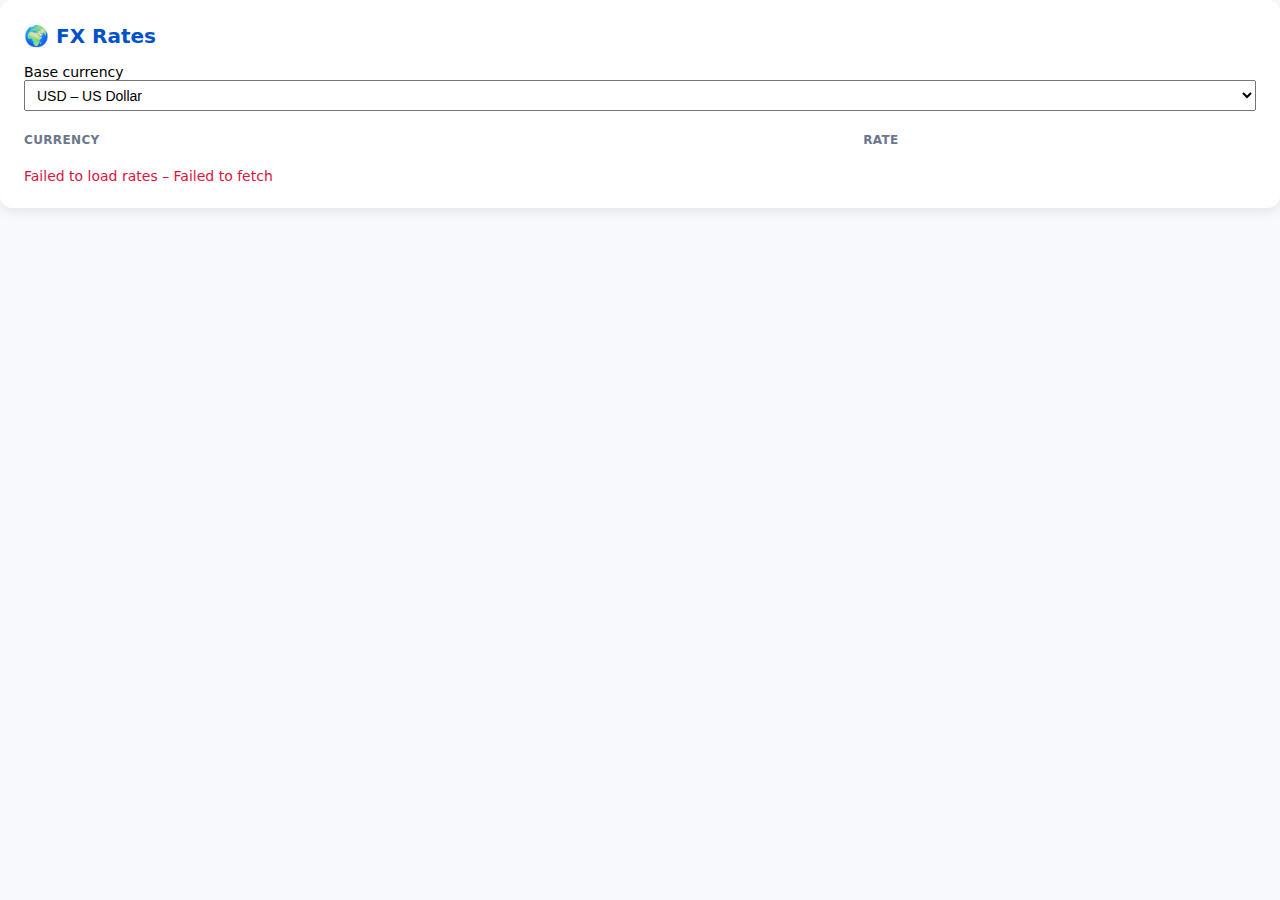
<file: index.html>
<html lang="en">
<head>
<meta charset="UTF-8" />
<title>Live FX Panel</title>
<meta name="viewport" content="width=device-width, initial-scale=1.0" />
<!-- Link to the external stylesheet -->
<link rel="stylesheet" href="styles.css" />
</head>
<body>
<div class="panel">
<h1>🌍 FX Rates</h1>
<label for="base">Base currency</label>
<select id="base">
<option value="USD">USD – US Dollar</option>
<option value="EUR">EUR – Euro</option>
<option value="GBP">GBP – Pound</option>
<option value="BRL">BRL – Brazilian Real</option>
<option value="JPY">JPY – Yen</option>
<option value="CAD">CAD – Canadian Dollar</option>
</select>
 
    <table id="rates">
<thead>
<tr><th>Currency</th><th>Rate</th></tr>
</thead>
<tbody></tbody>
</table>
<div id="updated"></div>
<div id="msg" class="error"></div>
</div>
 
  <!-- Defer-load the JavaScript -->
<script src="app.js" defer></script>
</body>
</html>
</file>
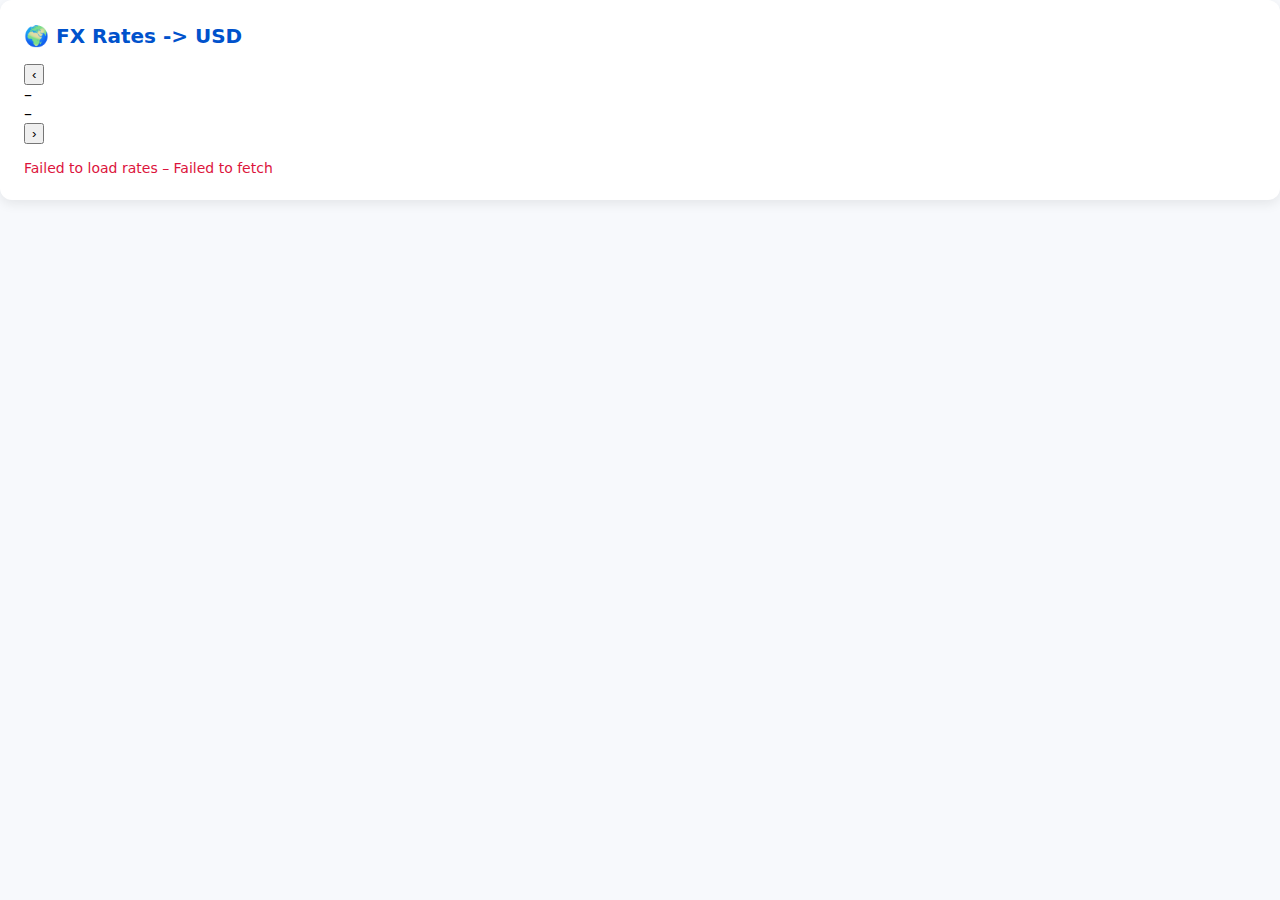
<file: panel.html>
<html lang="en">
<head>
  <meta charset="UTF-8">
  <title>FX Rates ▸ vs USD</title>
  <link rel="stylesheet" href="styles.css">
</head>
<body>
  <div class="panel">
    <h1>🌍 FX Rates -> USD</h1>

    <div class="card-wrapper">
      <button id="prev" class="nav" aria-label="Previous">‹</button>
      <div class="card">
        <div class="code" id="slide-code">–</div>
        <div class="rate" id="slide-rate">–</div>
      </div>
      <button id="next" class="nav" aria-label="Next">›</button>
    </div>

    <div id="updated" class="updated"></div>
    <div id="msg" class="error"></div>
  </div>

  <script src="app.js" defer></script>
</body>
</html>
</file>
<file: styles.css>
/* ====================================================================
   FX Rates Panel • styles.css
   Tweaks: full‑width inside ScriptRunner’s right‑context sidebar
   ==================================================================== */

/* 1 ▸ Zero‑out every outer margin & padding GitHub/Jira might apply */
html,
body {
  margin: 0 !important;
  padding: 0 !important;
  font-family: system-ui, sans-serif;
}

:root {
  --bg: #f7f9fc;
  --card: #ffffff;
  --primary: #0052cc;
  --muted: #6b778c;
}

/* 2 ▸ Sidebar background (optional) */
body {
  background: var(--bg);
}

/* 3 ▸ Panel stretches edge‑to‑edge inside the sidebar */
.panel {
  background: var(--card);
  border-radius: 12px;
  box-shadow: 0 4px 12px rgba(0, 0, 0, 0.08);
  padding: 1.5rem;
  width: 100% !important;   /* fill container */
  box-sizing: border-box;   /* keep internal padding */
}

h1 {
  margin: 0 0 1rem;
  font-size: 1.25rem;
  color: var(--primary);
}

label,
select {
  font-size: 0.875rem;
}

select {
  width: 100%;
  padding: 0.35rem 0.5rem;
  margin-bottom: 1rem;
}

table {
  width: 100%;
  border-collapse: collapse;
}

th,
td {
  text-align: left;
  padding: 0.35rem 0;
}

th {
  color: var(--muted);
  font-weight: 600;
  font-size: 0.75rem;
  text-transform: uppercase;
  letter-spacing: 0.03em;
}

tr + tr td {
  border-top: 1px solid #eaecef;
}

#updated {
  margin-top: 1rem;
  font-size: 0.75rem;
  color: var(--muted);
  text-align: right;
}

.error {
  color: crimson;
  font-size: 0.875rem;
}
</file>
